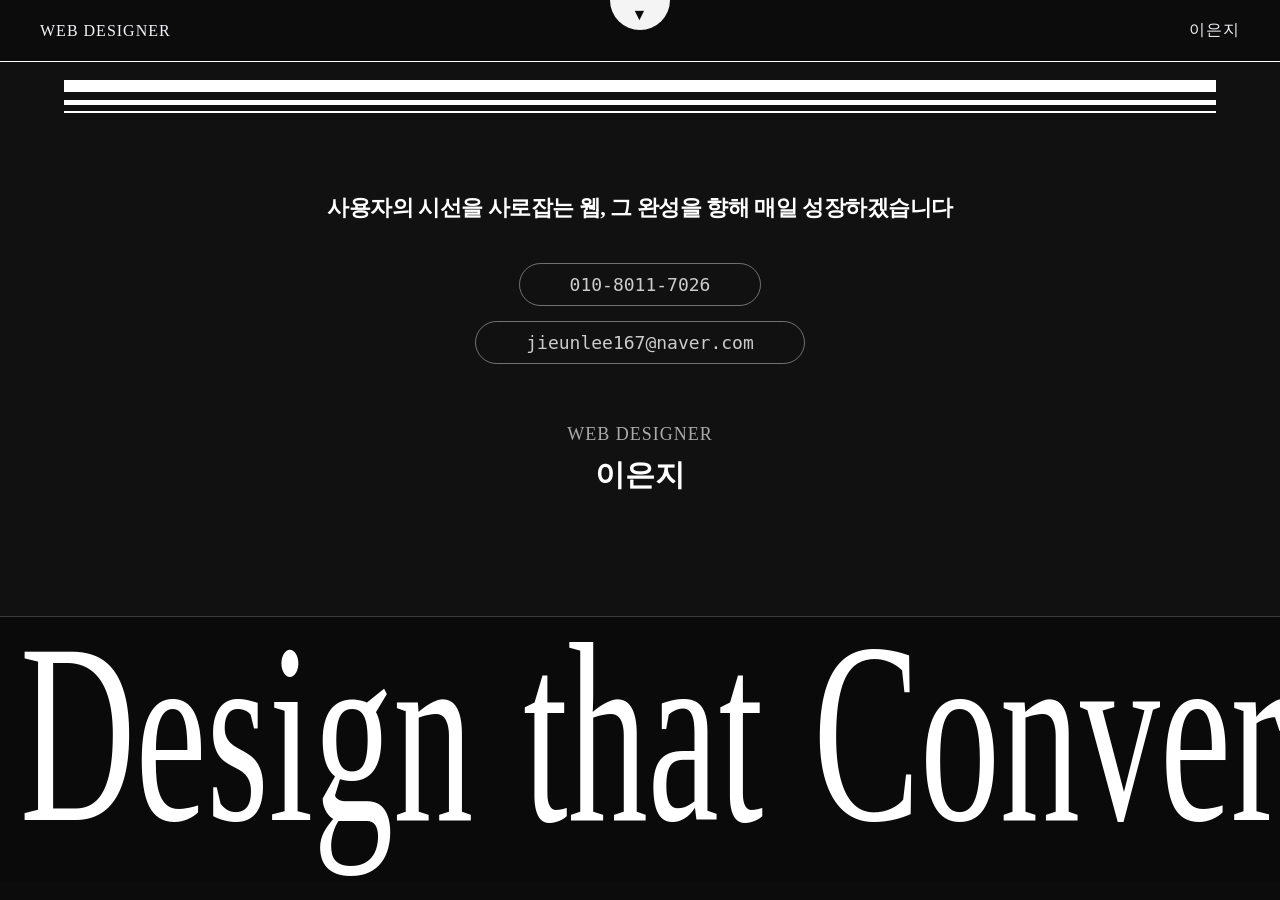
<file: mat-painting-detail.html>
<!DOCTYPE html>
<html lang="ko">
<head>
    <meta charset="UTF-8">
    <meta name="viewport" content="width=device-width, initial-scale=1.0">
    <title>MAT PAINTING</title>
    <link rel="stylesheet" href="./css/index.css">

</head>
<body>

<header>
       <div class="top-bar">
            <!-- 새롭게 추가되는 PC용 드롭다운 전체 패널 -->
            <div class="dropdown-wrapper">
                <ul class="dropdown-list">
                    <li><a href="./index.html#pop">POPUP</a></li>
                    <li><a href="./index.html#ban">BANNER</a></li>
                    <li><a href="./index.html#pos">POSTER</a></li>
                    <li><a href="./index.html#det">DETAILED PAGE</a></li>
                    <li><a href="./index.html#web">WEB DESIGN</a></li>
                    <li><a href="./index.html#more">PACKAGE</a></li>
                    <li><a href="./index.html#more">MAT PAINTING</a></li>
                </ul>
                <div class="menu-toggle" id="menuToggle">▼</div>
            </div>

                <div class="top-row mobile">
                    <span class="role">WEB DESIGNER</span>
                    <div class="mobile-menu-icon">
                        <img src="./img/boxicons_menu-right.svg" alt="모바일 메뉴 아이콘" width="24" height="24" class="svg-icon">
                    </div>
                </div>
                <div class="mobile-divider"></div>

                <div class="menu-toggle" id="menuToggle">▼</div>

                <span class="name">이은지</span>
                
        </div>
    </header>
   
<!-- 새롭게 추가되는 모바일 전체화면 메뉴 영역 -->
    <div class="mobile-full-menu" id="mobileFullMenu">
        <div class="menu-close-btn" id="menuCloseBtn"><img src="./img/material-symbols_close.svg" alt="메뉴 닫기버튼"></div>
        
        
        <ul class="mobile-menu-list">
            <li><a href="./index.html#pop">POPUP</a></li>
            <li><a href="./index.html#ban">BANNER</a></li>
            <li><a href="./index.html#pos2">POSTER</a></li>
            <li><a href="./index.html#det">DETAILED PAGE</a></li>
            <li><a href="./index.html#web">WEB DESIGN</a></li>
            <li><a href="./index.html#more">PACKAGE</a></li>
            <li><a href="./index.html#more">MAT PAINTING</a></li>
        </ul>
        
        <div class="mobile-menu-footer">
            <h6 class="footer-text dor">Design that Converts.</h6>
            <div class="footer-line"></div>
        </div>
    </div>




































    <footer class="footer-section">
        <div class="footer-container">
            
            <div class="footer-lines">
                <div class="line-thick"></div>
                <div class="line-medium"></div>
                <div class="line-thin"></div>
            </div>

            <div class="footer-info">
                <p class="footer-slogan">사용자의 시선을 사로잡는 웹, 그 완성을 향해 매일 성장하겠습니다</p>
                
                <div class="contact-links">
                    <a href="tel:010-8011-7026" class="contact-pill">010-8011-7026</a>
                    <a href="mailto:jieunlee167@naver.com" class="contact-pill">jieunlee167@naver.com</a>
                </div>

                <div class="footer-profile">
                    <span class="profile-role">WEB DESIGNER</span>
                    <span class="profile-name">이은지</span>
                </div>
            </div>

        </div>

        <div class="marquee-wrap">
            <div class="marquee-track">
                <div class="marquee-text dor">
                    Design that Converts. Design that Converts. Design that Converts. 
                </div>
                <div class="marquee-text dor">
                    Design that Converts. Design that Converts. Design that Converts. 
                </div>
            </div>
        </div>
    </footer>
</body>
</html>
</file>
<file: css/index.css>
::-webkit-scrollbar {
    width: 5px; 
}

::-webkit-scrollbar-track {
    background: #f4f4f4; 
}

::-webkit-scrollbar-thumb {
    background: #0C0C0C; 
}

::-webkit-scrollbar-thumb:hover {
    background: #333333; 
}




html{
    font-family: 'Pretendard';
    scroll-behavior: smooth; 

}
@media (max-width: 3680px) {
   html{
    font-size: var(--basic-font-pc);
   }
}
@media (max-width: 1024px) {
   html{
    font-size: var(--basic-font-tab);
   }
}
@media (max-width: 768px) {
   html{
    font-size: var(--basic-font-mo);
   }
}

:root {
            --bg-color: #0C0C0C;
            --text-color: #F2F2F7;
            --accent-color: #ffffff;

            --basic-font-pc:20px;
            --basic-font-tab:18px;
            --basic-font-mo:14px;
        }

        * {
            margin: 0;
            padding: 0;
            box-sizing: border-box;
        }

        body {
            background-color: var(--bg-color);
            color: var(--text-color);
            font-family: var(--font-main);
            overflow-x: hidden;
            display: flex;
            flex-direction: column;
            min-height: 100vh;
            max-width: 1920px;
            margin: 0 auto;
            width: 100%;
        }

        header {
            background-color: #0C0C0C;
            position: fixed;
            top: 0;
            width: 100%;
            border-bottom: 1px solid #ffffff;
            z-index: 100;
            max-width: none; 
            margin: 0;
            align-self: stretch;
            left: 0;

        }

        .top-bar {
            display: flex;
            justify-content: space-between;
            align-items: center;
            padding: 1rem 2rem;
            font-size: 0.8rem;
            letter-spacing: 1px;
        }

        /* 반원 형태의 메뉴 토글 버튼 */
        .menu-toggle {
            position: absolute;
            top: 0;
            left: 50%;
            transform: translateX(-50%);
            width: 3rem;
            height: 1.5rem;
            background-color: var(--accent-color);
            border-radius: 0 0 30px 30px; 
            display: flex;
            justify-content: center;
            align-items: center;
            cursor: pointer;
            color: var(--bg-color);
            transition: height 0.3s ease;
        }

        .menu-toggle:hover {
            height: 2rem;
        }

        /* --- Main Content --- */
        .hero {
            flex-grow: 1;
            display: flex;
            flex-direction: column;
            align-items: center;
            padding-top: 7.5rem; 
            padding-bottom: 2.5rem;
            width: 90%;
            margin: 0 auto;
            overflow: hidden;
        }

        
        .hero-section {
            position: relative; 
            width: 100%;
            margin-bottom: 2rem; 
        }

        
        .hero-title {
            width: 100%;
            max-width: 100%;
            text-align: left;
            font-size: 20rem;
            text-transform: uppercase;
            letter-spacing: -2px;
            line-height: 1;
            transform: scaleY(1.3);
            transform-origin: left;
            position: relative;
            z-index: 2;
            overflow: hidden;
            word-wrap: break-word;
            word-break: break-word;
        }

        /*편지봉투 이미지 스타일 */
        .hero-envelope {
            position: absolute;
            right: -3%; 
            bottom: 10%; 
            width: clamp(150px, 20vw, 300px); 
            z-index: 1; 
            transform: rotate(15deg); 
            animation: floatEnvelope 6s ease-in-out infinite; 
        }

        /* 편지봉투 애니메이션 키프레임 */
        @keyframes floatEnvelope {
            0% { transform: translateY(0px) rotate(15deg); }
            50% { transform: translateY(-15px) rotate(12deg); } 
            100% { transform: translateY(0px) rotate(15deg); }
        }

    
        /* 알약 형태의 태그들 (왼쪽 정렬로 수정) */
        .tags-container {
            width: 100%; 
            display: flex;
            flex-wrap: wrap;
            gap: 1rem;
            justify-content: flex-start; 
            margin-bottom: 5rem;
        }
        .tag {
            border: 1px solid #ffffff;
            border-radius: 20px;
            padding: 0.5rem 1rem;
            font-size: 0.75rem;
            letter-spacing: 1px;
            border-radius: 50px;
        }

        /* 갤러리 섹션 (지그재그 배치) */
        .gallery {
            display: flex;
            justify-content: center;
            align-items: center;
            gap: 1.5rem;
            width: 100%;
            margin-bottom: 5rem;
        }

        .gallery-item {
            width: 20%;
            min-width: 150px;
        }

        .gallery-item img {
            width: 80%;
            height: auto;
            object-fit: cover;
            opacity: 0.8;
            transition: opacity 0.3s;
        }

        .gallery-item img:hover {
            opacity: 1;
        }

        /* 시안의 흩뿌려진 느낌을 위한 개별 위치 조정 */
        .gallery-item:nth-child(1) { margin-top: -50px; }
        .gallery-item:nth-child(2) { margin-top: 50px; }
        .gallery-item:nth-child(3) { margin-top: -20px; width: 25%; } /* 중앙 이미지 강조 */
        .gallery-item:nth-child(4) { margin-top: 80px; }
        .gallery-item:nth-child(5) { margin-top: -30px; }

        /* 하단 연도 표시 */
        .dates {
            width: 100%;
            display: flex;
            justify-content: space-between;
            align-items: center;
            font-size: 15rem;
        }

        .dates-line {
            flex-grow: 1;
            height: 1px;
            background-color: #ffffff;
            margin: 0 2rem;
        }

        /* --- Animations (순차 등장용 클래스) --- */
        .animate-on-load {
            opacity: 0;
            transform: translateY(30px);
            transition: opacity 0.8s ease-out, transform 0.8s ease-out;
        }

        .animate-on-load.visible {
            opacity: 1;
            transform: translateY(0);
        }

/* --- Dropdown Menu (PC 전용) --- */
        .dropdown-wrapper {
            position: absolute;
            top: 0;
            left: 0;
            width: 100%;
            background-color: #f4f4f4; 
            padding-top: 3rem;
            padding-bottom: 2rem; 
            
           
            transform: translateY(-100%); 
            transition: transform 0.5s ease-in-out; 
            z-index: 50;
        }

        
        header:hover .dropdown-wrapper {
            transform: translateY(0);
            box-shadow: 0 10px 30px rgba(0,0,0,0.5); 
        }

        .dropdown-wrapper.closed {
            transform: translateY(-100%) !important;
        }

        .dropdown-list {
            list-style: none;
            text-align: center;
        }

        .dropdown-list li {
            margin: 1rem 0; 
        }

        .dropdown-list a {
            text-decoration: none;
            color: #0C0C0C; 
            font-size: 1.2rem;
            font-weight: 700; 
            letter-spacing: 1px;
            transition: color 0.3s;
        }

        .dropdown-list a:hover {
            color: #888888; 
        }

        .menu-toggle {
            position: absolute;
            bottom: -30px;
            left: 50%;
            transform: translateX(-50%);
            width: 60px;
            height: 30px;
            background-color: #f4f4f4;
            border-radius: 0 0 30px 30px;
            display: flex;
            justify-content: center;
            align-items: center;
            color: #0C0C0C;
            cursor: pointer;
        }

/* --- 모바일 전체화면 메뉴 스타일 --- */
.mobile-full-menu {
    position: fixed; 
    top: 0;
    left: 0;
    width: 100%;
    height: 100vh; 
    background-color: #f4f4f4; 
    z-index: 1000; 
    display: flex;
    flex-direction: column;
    color: #0C0C0C;
    opacity: 0;
    visibility: hidden;
    transition: opacity 0.3s ease, visibility 0.3s ease;
}


.mobile-full-menu.active {
    opacity: 1;
    visibility: visible;
}

/* 중앙 메뉴 리스트 */
.mobile-menu-list {
    list-style: none;
    text-align: center;
    flex-grow: 1; 
    display: flex;
    flex-direction: column;
    justify-content: center;
    gap: 4rem; 
    padding: 0;
}

.mobile-menu-list a {
    text-decoration: none;
    color: #0C0C0C;
    font-size: 1.5rem;
    font-weight: 700; 
}


.mobile-menu-footer {
    display: flex;
    align-items: center; 
    padding: 1rem 1.5rem 2rem 1.5rem;
}

.footer-text {
    font-size: 3.5rem;
    white-space: nowrap;
}

.footer-line {
    flex-grow: 1;
    height: 1px;
    background-color: #0C0C0C;
    margin-left: 20px; 
}

.menu-close-btn{
    align-self: flex-end; 
    cursor: pointer;
    padding: 20px 30px;
}

.mobile-menu-icon{
    cursor: pointer;
}


/* --- ABOUT SECTION ------------------------------------------------------------------------------------------------------------------------------------------------------------------------------------------------------- */
.about-section {
    background-color: #D9D9D9; 
    color: #0C0C0C;
    padding: 5rem 5%; 
    width: 100%;
    display: flex;
    flex-direction: column;
}

/* 상단 헤더 영역 */

.about-header {
    display: flex;
    justify-content: space-between; 
    align-items: flex-end; 
    margin-bottom: 1.5rem;
}


.about-text-wrap {
    display: flex;
    align-items: flex-end; 
    gap: 2rem; 
}

.about-title {
    font-size: 8rem;
    text-transform: uppercase;
    line-height: 0.8;
    margin: 0;
    white-space: nowrap;
}


.about-intro {
    font-size: 0.9rem;
    line-height: 1.4;
    font-weight: 500;
}

/* 프로필 버튼 */
.profile-btn {
    border: 1px solid #0C0C0C;
    border-radius: 50px;
    padding: 0.4rem 2rem;
    text-decoration: none;
    color: #0C0C0C;
    font-weight: bold;
    font-size: 0.7rem;
    display: flex;
    align-items: center;
    gap: 1rem;
    transition: all 0.3s ease;
}

.profile-btn:hover {
    background-color: #0C0C0C;
    color: #fff;
}

/* 가로 구분선 */
.about-divider-horizontal {
    width: 100%;
    height: 1px;
    background-color: #111;
   
}

/* 하단 콘텐츠 영역 */
.about-content {
    display: flex;
    gap: 3rem;
    border-bottom: 1px solid;
}

/* 좌측 영역 (60% 차지) */
.about-left {
    flex: 6;
    display: flex;
    flex-direction: column;
    gap: 2.5rem;
    margin-bottom: 1rem;
}

.text-group h3 {
    font-size: 2rem;
    margin:1rem 0 1.5rem;
}

.text-item {
    margin-bottom: 1rem;
}

.text-item h4 {
    font-size: 1rem;
    margin-bottom: 0.5rem;
    color: #222;
}

.text-item p {
    font-size: 0.9rem;
    color: #0C0C0C;
    line-height: 1.5;
}


.about-right {
    flex: 4;
    border-left: 1px solid #0C0C0C; 
    padding-left: 3rem;
}

.about-right h3 {
    font-size: 2rem;
    margin:1rem 0 1.5rem;
}


.skill-grid {
    display: grid;
    grid-template-columns: repeat(3, 1fr); 
    gap: 20px;
}
.skill-card {
    background: rgba(255, 255, 255, 0.4); 
    backdrop-filter: blur(10px); 
    -webkit-backdrop-filter: blur(10px); 
    border: 1px solid rgba(255, 255, 255, 0.8); 
    box-shadow: 0 8px 32px rgba(0, 0, 0, 0.05); 
    
    padding: 15px;
    border-radius: 8px;
    display: flex;
    flex-direction: column;
    gap: 10px;
    transition: transform 0.3s ease, box-shadow 0.3s ease; 

    position: relative; 
    overflow: hidden; 
}


.skill-card:hover {
    transform: translateY(-5px); 
    box-shadow: 0 12px 40px rgba(0, 0, 0, 0.08); 
}


.skill-card::before {
    content: ""; 
    position: absolute;
    top: 0;
    left: -100%; 
    width: 50%; 
    height: 100%;
    
    background: linear-gradient(
        to right,
        rgba(255, 255, 255, 0) 0%,
        rgba(255, 255, 255, 0.8) 50%,
        rgba(255, 255, 255, 0) 100%
    );
    transform: skewX(-45deg); 
    z-index: 1; 
}

.skill-card:hover::before {
    animation: shineEffect 0.6s ease-in-out; 
}


@keyframes shineEffect {
    0% {
        left: -100%; 
    }
    100% {
        left: 200%;
    }
}

.skill-icon {
    width: 40px;
    height: 40px;
    background-color: #222; 
    color: #fff;
    font-weight: bold;
    display: flex;
    justify-content: center;
    align-items: center;
    border-radius: 4px;
    font-size: 1.2rem;
}

.skill-card p {
    font-size: 0.7rem;
    color: #555;
    line-height: 1.4;
    letter-spacing: -0.5px;
}

.text-itemgroup{
    background-color: #f4f4f4;
    border-radius: 10px;
    padding: 1rem 1rem;
}

.reveal {
  opacity: 0;
  transform: translateY(50px);
  transition: all 0.8s ease-out; 
}

.reveal.visible {
  opacity: 1;
  transform: translateY(0);
}


/* --- POPUP SECTION -------------------------------------------------------------------------------------------------------------------------------------------------------------------------------------- */
.popup-section {
    width: 100%;
    height: 100vh; 
    background-color: #0C0C0C; 
    display: flex;
    padding: 5rem 5%;
    box-sizing: border-box;
    overflow: hidden;
}

.popup-left {
    flex: 0;
    height: 100%;
    display: flex;
    justify-content: center;
    align-items: center;
}

.swiper {
    overflow: visible !important;
}
.popupSwiper {
    width: 100%;
    height: 800px; 
}


.popupSwiper .swiper-slide {
    width: 520px !important;  
    height: 680px !important; 
    margin: 0; 
    display: flex;
    justify-content: center;
    align-items: center;
    opacity: 0.3; 
    transition: opacity 0.4s ease, transform 0.4s ease;
}


.popupSwiper .swiper-slide-active {
    opacity: 1; 
   
}


.popupSwiper img {
    width: 100%;
    height: 100%;
    object-fit: contain; 
    border-radius: 20px;
    box-shadow: 0 10px 30px rgba(0,0,0,0.4); 
}


.popup-right {
    flex: 1;
    display: flex;
    flex-direction: column;
    justify-content: center;
    align-items: center;
    padding: 0 50px;
    position: relative;
    text-align: center;
}


.slide-controls {
    display: flex;
    gap: 15px;
    margin-bottom: 30px;
}

.slide-controls button {
    background: none;
    border: none;
    color: #fff;
    font-size: 1.2rem;
    cursor: pointer;
    transition: transform 0.2s;
}

.slide-controls button:hover {
    transform: scale(1.2);
}


.popup-main-title {
    font-size: 8rem;
    font-weight: 300;
    margin-bottom: 40px;
}

.popup-divider {
    width: 60%;
    height: 1px;
    background-color: #555;
    position: relative;
    margin-bottom: 40px;
}

.popup-divider span {
    position: absolute;
    top: 43%;
    left: 50%;
    transform: translate(-50%, 4%);
    background-color: #D9D9D9;
    color: #0C0C0C;
    padding: 2px 10px;
    border-radius: 0 0 15px 15px;
    font-size: 0.8rem;
    font-weight: bold;
}

.popup-sub-title {
    font-size: 1.5rem;
    margin-bottom: 1rem;
}

.popup-desc {
    font-size: 0.9rem;
    color: #aaa;
    line-height: 1.6;
    max-width: 600px;
    word-break: keep-all;
}

/* 프로젝트 시간 원형 디자인 */
.duration-container {
    position: absolute;
    bottom: 50px;
    right: 50px;
    display: flex;
    flex-direction: column;
    align-items: flex-end;
}

.arrow-icon {
    font-size: 2rem;
    margin-right: 7rem;
    margin-bottom: -10px;
}

.duration-circle {
    width: 150px;
    height: 150px;
    background-color: #ddd;
    border-radius: 50%;
    display: flex;
    flex-direction: column;
    justify-content: center;
    align-items: center;
    color: #111;
    box-shadow: 0 10px 20px rgba(0,0,0,0.3);
}

.duration-label {
    font-size: 1.5rem;
    letter-spacing: 1px;
    margin-bottom: 0.5rem;
}

.duration-time {
    font-size: 1.5rem;
    font-weight: 800;
}

#btn-next{
    transform: rotate(180deg);
}

/* --- BANNER SECTION ----------------------------------------------------------------------------------------------------------------------------------------------------------- */
.banner-section {
    background-color: #f4f4f4; 
    padding: 5rem 5%;
    width: 100%;
}

/* 상단 3중 선 디자인 */
.decorative-lines {
    margin-bottom: 2.5rem;
}
.line-thick { height: 18px; background-color: #0C0C0C; margin-bottom: 5px; }
.line-medium { height: 8px; background-color: #0C0C0C; margin-bottom: 3px; }
.line-thin { height: 5px; background-color: #0C0C0C; }

/* 타이포그래피 */
.banner-main-title {
    font-size: 8rem;
    font-weight: 300;
    margin-bottom: 1.5rem;
    margin-top: 1rem;
    color: #0C0C0C;
}
.banner-intro {
    font-size: 1rem;
    color: #555;
    margin-bottom: 2rem;
    max-width: 400px;
    line-height: 1.5;
}

.banner-card-wrapper {
    display: flex;
    border: 1px solid #ccc;
    background-color: #fff;
    height: 450px; 
    overflow: hidden; 
}

.bannerSwiper {
    flex: 7;
    height: 100%;
    overflow: hidden;
    min-width: 0; 
}

.bannerSwiper img {
    width: 100%;
    height: 100%;
    object-fit: contain; 
    background-color: #f4f4f4; 
}

.banner-info-box {
    flex: 3;
    background-color: #0C0C0C;
    color: #fff;
    padding: 2.5rem 2rem;
    position: relative; 
    z-index: 10; 
    display: flex;
    flex-direction: column;
    justify-content: center;
}
.banner-info-title {
    font-size: 1.5rem;
    margin-bottom: 1rem;
}
.banner-info-desc {
    font-size: 0.8rem;
    color: #aaa;
    line-height: 1.5;
    word-break: keep-all;
}
.banner-circle-num {
    position: absolute;
    bottom: 1.5rem;
    right: 30px;
    width: 30px;
    height: 30px;
    background-color: #fff;
    color: #0C0C0C;
    border-radius: 50%;
    display: flex;
    justify-content: center;
    align-items: center;
    font-weight: bold;
    font-size: 0.9rem;
}

.banner-progress-container {
    position: relative;
    height: 4px; 
    background-color: #ddd; 
    margin-top: 40px;
}
.banner-pagination.swiper-pagination-progressbar {
    background: transparent; 
}
.banner-pagination .swiper-pagination-progressbar-fill {
    background-color: #0C0C0C; 
}
.banner-pagination.swiper-pagination-progressbar {
    background: #dddddd; 
}
.banner-pagination .swiper-pagination-progressbar-fill {
    background-color: #111111 !important; 
}


/* --- POSTER SECTION ------------------------------------------------------------------------------------------------------------------------------------------------------------------------------------ */
.poster-section {
    background-color: #0C0C0C; 
    color: #ffffff;
    padding: 5rem 5%;
    position: relative;
    
    background-image: repeating-linear-gradient(
        to bottom,
        transparent,
        transparent 150px,
        rgba(255, 255, 255, 0.15) 150px,
        rgba(255, 255, 255, 0.15) 151px
    );
}

.poster-header {
    display: flex;
    justify-content: flex-start;
    align-items: flex-start;
    gap: 2rem;
    margin-bottom: 4rem;
}

.poster-main-title {
    font-size: 8rem;
    font-weight: 300;
    margin: 0;
}

.poster-intro {
    font-size: 1rem;
    color: #aaa;
    line-height: 1.5;
    margin-top: 1rem;
}

.poster-wrapper {
    display: grid;
    grid-template-columns: repeat(3, 1fr); 
    gap: 1.5rem; 
    width: 100%;
    padding-bottom: 5rem; 
}

.poster-item {
    position: relative;
    cursor: pointer;
}

.poster-item img {
    width: 100%;
    height: auto; 
    display: block;
    border-radius: 8px;
    box-shadow: 0 10px 20px rgba(0,0,0,0.3); 
    transition: transform 0.3s ease;
}


.poster-item:nth-child(3n + 2) {
    transform: translateY(2.5rem);
}

.poster-item:nth-child(3n) {
    transform: translateY(5rem);
}

.poster-item:hover img {
    transform: translateY(-0.3rem);
}


.poster-badge {
    position: absolute;
    top: 15px;   
    right: 15px; 
    width: 35px;
    height: 35px;
    background-color: #ddd;
    color: #0C0C0C;
    border-radius: 50%;
    display: flex;
    justify-content: center;
    align-items: center;
    font-weight: bold;
    font-size: 1rem;
    z-index: 5;
    box-shadow: 0 4px 10px rgba(0,0,0,0.5);
}

.poster-info-box {
    position: absolute;
    top: 20px;
    left: 80%; 
    width: 280px;
    background-color: #f4f4f4;
    color: #0C0C0C;
    padding: 1.2rem;
    border-radius: 4px;
    box-shadow: 0 15px 40px rgba(0,0,0,0.6);
    z-index: 10;
    opacity: 0;
    visibility: hidden;
    transform: translateX(-1rem); 
    transition: all 0.4s ease;
}

.poster-info-box h4 {
    font-size: 1.3rem;
    margin-bottom: 0.8rem;
    font-weight: 800;
}

.poster-info-box p {
    font-size: 0.8rem;
    line-height: 1.6;
    color: #0C0C0C;
}

.poster-item.active .poster-info-box {
    opacity: 1;
    visibility: visible;
    transform: translateX(0); 
}

.poster-item:nth-child(3n) .poster-info-box {
    left: auto;
    right: 0%; 
}

.poster-item.active {
    z-index: 20; 
}
.pc-version-area {
    display: block; 
}
.mobile-version-area {
    display: none; 
}

/* =======================================================================
   상세페이지 (DETAILED PAGE) 섹션 전체 CSS
   ======================================================================= */

.detail-section {
    background-color: #f4f5f7; 
    padding: 5rem 5%;
    position: relative;
    overflow: hidden; 
}


.detail-bg-img {
    position: absolute;
    top: 101%;
    left: 50%;
    transform: translate(-50%, -50%);
    width: 100%;
    height: 153%;
    object-fit: cover;
    z-index: 1;
    pointer-events: none;
    opacity: 0.7;
}

.detail-container {
    position: relative;
    z-index: 2; 
}

.detail-title {
    font-size: 8rem;
    font-weight: 300;
    transform-origin: left;
    margin-top: 1rem;
    color: #0C0C0C;
}

.detail-intro {
    font-size: 1rem;
    color: #555;
    line-height: 1.5;
    margin-bottom: 3rem;
}


.detail-grid {
    display: grid;
    grid-template-columns: repeat(3, 1fr); 
    gap: 1.5rem;
}

.detail-card {
    background: #f4f4f4;
    cursor: pointer;
    transition: transform 0.3s ease, box-shadow 0.3s ease;
    display: flex;
    flex-direction: column;
}

.detail-card:hover {
    transform: translateY(-10px);
    box-shadow: 0 15px 40px rgba(0,0,0,0.15);
}

.card-img-box {
    width: 100%;
    aspect-ratio: 3 / 4; 
    overflow: hidden;
}

.card-img-box img {
    width: 100%;
    height: 100%;
    object-fit: cover; 
    transition: transform 0.4s ease;
}

.detail-card:hover .card-img-box img {
    transform: scale(1.05); 
}

.card-info-box {
    padding: 1.2rem 1rem;
    display: flex;
    justify-content: space-between;
    align-items: flex-end;
    background: #ffffff;
    border-top: 1px solid #eee;
}

.card-text h4 {
    font-size: 1.1rem;
    font-weight: 800;
    margin-bottom: 0.2rem;
    color: #0C0C0C;
}

.card-text p {
    font-size: 0.8rem;
    color: #666;
}

.card-arrow {
    font-size: 1.5rem;
    font-weight: bold;
    color: #111;
}


/* =======================================================================
   클릭 시 나타나는 팝업(모달) 창 CSS
   ======================================================================= */
.modal-close-btn {
    position: absolute;
    top: 0%;
    left: calc(100% - 40px);
    color: #0C0C0C;
    font-size: 2rem;
    cursor: pointer;
    transition: background-color 0.3s ease;
}

.detail-modal {
    position: fixed;
    top: 0; left: 0;
    width: 100%; height: 100%;
    background-color: rgba(0, 0, 0, 0.85); 
    z-index: 9999; 
    display: flex;
    justify-content: center;
    align-items: center;
    opacity: 0;
    visibility: hidden;
    transition: all 0.3s ease;
}

.detail-modal.show {
    opacity: 1;
    visibility: visible;
}

.modal-content-wrapper {
    position: relative;
    display: flex;
    width: 90%;
    max-width: 1200px; 
    height: 90vh; 
    background: #fff;
    border-radius: 12px;
    overflow: hidden;

    /* display: flex; 
    width: 90%;
    max-width: 1200px; 
    height: 90vh; 
    background: #f4f4f4;
    border-radius: 12px;
    overflow: hidden;  */
}

.modal-img-area {
    flex: 7;
    overflow-y: auto;
    background-color: #f4f4f4; 
}

.modal-img-area img {
    width: 100%;
    display: block;
}

.modal-text-area {
    flex: 3;
    padding: 1rem 2rem;
    background-color: #fff;
    border-left: 1px solid #eee;
    overflow-y: auto; 
}

.modal-text-area h3 {
    font-size: 1.8rem;
    font-weight: 800;
    margin: 2rem 0 1rem 0;
    color: #111;
}

.modal-text-area p {
    font-size: 1rem;
    line-height: 1.5;
    color: #0C0C0C;
    word-break: keep-all; 
}



/* =======================================================================
   웹 디자인 (WEB DESIGN) 섹션 CSS
   ======================================================================= */
.web-design-section {
    background-color: #0c0c0c; /* 짙은 다크그레이/블랙 배경 */
    color: #ffffff;
    padding: 10rem 5% 0 5%;
    text-align: center; /* 모든 텍스트를 중앙 정렬 */
}

.web-container {
    max-width: 1000px;
    margin: 0 auto;
}

/* --- 상단 타이틀 영역 --- */
.web-main-title {
    font-size: 8rem;
    font-weight: 300;
    transform-origin: bottom center;
    margin-bottom: 40px;
    color: #fff;
}

.web-intro {
    font-size: 0.95rem;
    color: #aaaaaa;
    line-height: 1.6;
    margin-bottom: 40px;
}

/* --- 🌟 가로선과 숫자 배지 --- */
.web-divider {
    display: flex;
    align-items: center;
    justify-content: center;
    margin: 0 auto 50px;
    max-width: 800px; /* 가로선 최대 길이 */
}

/* flex를 활용해 숫자 양옆으로 선을 쫙 늘려줍니다 */
.web-divider::before,
.web-divider::after {
    content: '';
    flex: 1; /* 남은 공간을 모두 차지 */
    height: 1px;
    background-color: rgba(255, 255, 255, 0.3); /* 반투명 흰색 선 */
}

.divider-badge {
    width: 30px;
    height: 30px;
    background-color: #ffffff;
    color: #000000;
    border-radius: 50%;
    display: flex;
    justify-content: center;
    align-items: center;
    font-size: 1rem;
    font-weight: 800;
    margin: 0 20px; /* 선과 숫자 사이의 여백 */
}

/* --- 기기별 해상도 안내 --- */
.web-specs {
    display: flex;
    justify-content: center;
    gap: 80px; /* 기기 정보 사이의 간격 */
    margin-bottom: 80px;
}

.spec-item {
    display: flex;
    flex-direction: column;
    align-items: center;
}

.spec-title {
    font-size: 0.9rem;
    font-weight: 800;
    margin-bottom: 5px;
    letter-spacing: 1px;
}

.spec-value {
    font-size: 0.9rem;
    color: #aaaaaa;
}

/* --- 프로젝트 상세 정보 --- */
.project-num {
    font-size: 1.1rem;
    font-weight: 800;
    margin-bottom: 15px;
    letter-spacing: 1px;
}

.project-title {
    font-size: 2.2rem;
    font-weight: 700;
    margin-bottom: 40px;
    letter-spacing: -0.5px;
}

.project-desc {
    font-size: 0.95rem;
    color: #aaaaaa;
    line-height: 1.6;
    margin-bottom: 60px;
}

/* --- 버튼 영역 --- */
.web-btn-group {
    display: flex;
    justify-content: center;
    gap: 20px; /* 버튼 사이의 간격 */
}

.web-btn {
    display: inline-block;
    padding: 12px 60px; /* 시안처럼 둥글고 긴 알약 모양 */
    border: 1px solid rgba(255, 255, 255, 0.5);
    border-radius: 50px;
    color: #ffffff;
    text-decoration: none;
    font-weight: 600;
    font-size: 0.95rem;
    transition: all 0.3s ease;
}

/* 버튼 마우스 오버 효과 (흰색 배경으로 반전) */
.web-btn:hover {
    background-color: #ffffff;
    color: #000000;
    border-color: #ffffff;
}

/* 🌟 모니터 양옆 끝까지 100% 꽉 채우는 마법의 코드 */
.web-detail-image-wrap {
    margin-top: 100px;
    width: 100vw; /* 브라우저 화면 전체 너비 */
    margin-left: calc(-50vw + 50%); /* 중앙 정렬을 유지하면서 양옆으로 강제로 늘림 */
}

.proj2{
    margin-top: 10rem;
}
.web-detail-image-wrap {
    margin-top: 5rem;
    overflow: hidden;
}

/* picture 태그 안의 img 태그에도 동일하게 반응형 설정을 적용합니다 */
.web-detail-image-wrap picture img {
    width: 100%;
    height: auto;
    /* display: block; */
    margin: 0 auto;
    max-width: 1920px;
}


/* =======================================================================
   추가 프로젝트 (MORE PROJECTS) 섹션 CSS
   ======================================================================= */
.more-projects-section {
    background-color: #f4f4f4; 
    padding: 5rem 5% ;
    max-width: 1920px;
}

/* --- 타이틀 및 구분선 --- */
.more-title {
    font-size: 8rem;
    font-weight: 300;
    color: #0c0c0c;
    margin-bottom: 1rem;
}

.more-divider {
    width: 100%;
    height: 1px;
    background-color: #111; /* 얇고 까만 가로선 */
    margin-bottom: 100px;
}

/* --- 원형 버튼 영역 --- */
.circle-btn-group {
    display: flex;
    justify-content: center;
    align-items: center;
    gap: 10px; /* 두 원 사이의 간격 */
}

/* 원형 버튼 공통 스타일 */
.circle-btn {
    display: flex;
    justify-content: center;
    align-items: center;
    width: 250px;
    height: 250px;
    background-color: #111; /* 까만색 원 */
    color: #fff; /* 하얀색 글씨 */
    border-radius: 50%; /* 완벽한 동그라미 만들기 */
    text-decoration: none; /* 링크의 기본 밑줄 제거 */
    font-size: 1.2rem;
    font-weight: 700;
    letter-spacing: 1px;
    
    /* 부드러운 전환 효과 */
    transition: transform 0.3s ease, background-color 0.3s ease;
}

/* 🌟 디테일: 오른쪽 버튼을 시안처럼 살짝 위로 올리기 */
.btn-right {
    transform: translateY(-40px);
}

/* 마우스 올렸을 때 (Hover) 효과 */
.circle-btn:hover {
    background-color: #333; /* 색상이 살짝 옅어짐 */
}

.btn-left:hover {
    transform: scale(1.05); /* 왼쪽 버튼은 그냥 커짐 */
}

.btn-right:hover {
    transform: translateY(-40px) scale(1.05); /* 오른쪽 버튼은 올라간 상태를 유지하며 커짐 */
}

/* =======================================================================
   푸터 (FOOTER) 섹션 CSS
   ======================================================================= */
.footer-section {
    background-color: #111111; /* 아주 어두운 검은색 배경 */
    color: #ffffff;
    padding-top: 80px;
    position: relative;
    overflow: hidden; /* 스크롤 텍스트가 밖으로 삐져나가지 않게 */
}

.footer-container {
    padding: 0 5%;
    display: flex;
    flex-direction: column;
    align-items: center;
}

/* --- 상단 장식 선 --- */
.footer-lines {
    width: 100%;
    margin-bottom: 80px;
}
.footer-lines .line-thick { height: 12px; background-color: #fff; margin-bottom: 8px; }
.footer-lines .line-medium { height: 5px; background-color: #fff; margin-bottom: 6px; }
.footer-lines .line-thin { height: 2px; background-color: #fff; }

/* --- 중앙 정보 영역 --- */
.footer-info {
    text-align: center;
    margin-bottom: 120px;
}

.footer-slogan {
    font-size: 1.1rem;
    font-weight: 700;
    margin-bottom: 40px;
    letter-spacing: -0.5px;
}

.contact-links {
    display: flex;
    flex-direction: column;
    align-items: center;
    gap: 15px; /* 버튼 사이 간격 */
    margin-bottom: 60px;
}

/* 둥근 테두리 연락처 버튼 */
.contact-pill {
    display: inline-block;
    padding: 10px 50px;
    border: 1px solid rgba(255, 255, 255, 0.4);
    border-radius: 50px;
    color: #cccccc;
    text-decoration: none;
    font-size: 0.9rem;
    font-family: monospace, sans-serif; /* 영문/숫자를 깔끔하게 */
    transition: all 0.3s ease;
}

.contact-pill:hover {
    background-color: #ffffff;
    color: #111111;
    border-color: #ffffff;
}

.footer-profile {
    display: flex;
    flex-direction: column;
    align-items: center;
    gap: 10px;
}

.profile-role {
    font-size: 0.9rem;
    color: #aaaaaa;
    letter-spacing: 1px;
}

.profile-name {
    font-size: 1.5rem;
    font-weight: 800;
}

/* ==========================================
   🌟 하단 무한 스크롤 마키(Marquee) 애니메이션
   ========================================== */
.marquee-wrap {
    width: 100%;
    border-top: 1px solid rgba(255, 255, 255, 0.2); /* 텍스트 위쪽 얇은 선 */
    overflow: hidden; /* 화면 밖으로 나가는 글자 숨기기 */
    background-color: #0a0a0a;
}

.marquee-track {
    display: flex;
    width: fit-content;
    /* 🌟 애니메이션 실행: 25초 동안 선형으로 무한 반복 */
    animation: scroll-left 25s linear infinite; 
}

/* 텍스트 묶음 디자인 */
.marquee-text {
    display: flex;
    white-space: nowrap; /* 줄바꿈 금지 */
    font-size: 8rem; /* 엄청 큰 글씨 */
    font-weight: 300;
    color: #ffffff;
    padding: 4rem 1rem 0; /* 위쪽 여백 */
    
    /* 🌟 시안처럼 글씨를 위아래로 길쭉하게 늘려줍니다 */
    transform: scaleY(1.6); 
    transform-origin: bottom;
    
    /* 단어 사이 간격 조정 */
    word-spacing: 10px; 
}

/* 애니메이션 키프레임 */
@keyframes scroll-left {
    0% { transform: translateX(0); }
    /* 정확히 절반(텍스트 묶음 1개 너비)만큼 이동했을 때 0%로 순간이동하여 무한 반복착각 유발 */
    100% { transform: translateX(-50%); } 
}


/* --- 모바일 반응형 --- */
@media screen and (max-width: 768px) {
    .footer-slogan {
        font-size: 0.95rem;
        word-break: keep-all; /* 단어 단위로 줄바꿈 */
        line-height: 1.5;
    }
    
    .marquee-text {
        font-size: 6rem; /* 모바일에서는 글씨 크기 줄임 */
        transform: scaleY(1.5);
    }
}



/* =======================================================================
   플로팅 스티키 버튼 CSS
   ======================================================================= */
/* 1. 전체 버튼 그룹 래퍼 (화면 우측 하단 고정) */
.floating-wrap {
    position: fixed;
    bottom: 40px;
    right: 40px;
    z-index: 9999;
    display: flex;
    flex-direction: column;
    align-items: center;
    opacity: 0;
    pointer-events: none;
    transform: translateY(20px); 
    
    transition: all 0.4s ease;
}

/* 1920px 이상 와이드 스크린에서 버튼 위치 조정 */
@media (min-width: 1920px) {
    .floating-wrap {
        right: calc(50vw - 960px + 40px);
    }
}

/* JS에서 .is-visible 클래스를 붙이면 화면에 나타남! */
.floating-wrap.is-visible {
    opacity: 1;
    pointer-events: auto;
    transform: translateY(0);
}

/* 2. 서브 메뉴 (Web, Figma 캡슐 버튼 그룹) */
.floating-menu {
    display: flex;
    flex-direction: column;
    gap: 10px;
    margin-bottom: 15px; /* 메인 버튼과의 간격 */
    
    /* 🌟 기본 상태: 숨겨져 있음 */
    opacity: 0;
    visibility: hidden;
    transform: translateY(20px);
    transition: all 0.3s cubic-bezier(0.25, 0.8, 0.25, 1);
}

/* JS에서 .is-open 클래스를 붙이면 위로 솟아오름! */
.floating-wrap.is-open .floating-menu {
    opacity: 1;
    visibility: visible;
    transform: translateY(0);
}

/* 개별 캡슐 버튼 디자인 */
.float-pill {
    display: flex;
    justify-content: center;
    align-items: center;
    width: 100px;
    height: 45px;
    background-color: #f4f4f4; 
    color: #111;
    border: 1px solid #111;
    border-radius: 30px;
    text-decoration: none;
    font-weight: 800;
    font-size: 0.6rem;
    transition: all 0.2s ease;
}

.float-pill:hover {
    background-color: #111;
    color: #fff;
}

/* 3. 메인 트리거 버튼 (까만 원형 Link) */
.float-trigger {
    display: flex;
    justify-content: center;
    align-items: center;
    width: 80px;
    height: 80px;
    background-color: #111;
    color: #fff;
    border-radius: 50%;
    cursor: pointer;
    font-size: 2rem;
    font-weight: 300;
    box-shadow: 0 10px 20px rgba(0,0,0,0.2);
    transition: transform 0.3s ease;
}

/* 메뉴가 열렸을 때 트리거 버튼 애니메이션 (옵션) */
.floating-wrap.is-open .float-trigger {
    background-color: #333; /* 열려있다는 시각적 피드백 */
}










/* 반응형 디자인------------------------------------------------------------------------------------------------------------------------------------------------------------------------------------------ */
@media (max-width: 5120px) {
    .mobile-menu-icon{
    display: none;}

}
@media (max-width: 1920px) {
    .hero-title {
    font-size: 20rem;
}

}
@media (max-width: 1740px) {
 .hero-title {
    font-size: 22rem;
}
.hero-envelope {
    right: -3%;
}
.hero-section img{
    display: none;
 }
 .tags-container {
    margin-top: 1rem;
}
}

@media (max-width: 1720px) {
     .hero-title {
    font-size: 20rem;
}
}

@media (max-width: 1600px) {
 .hero-title {
    font-size: 20rem;
}
.hero-envelope {
    right: -3%;
}

}


@media (max-width: 1580px) {
     .hero-title {
    font-size: 19rem;
}
    .tags-container {
        margin-top: 1rem;
}
}
@media (max-width: 1250px) {
 .about-header {
    justify-content: space-between;
    align-items: flex-start;
    flex-direction: column;
    gap: 1rem;
}
.skill-grid {
    grid-template-columns: repeat(2, 1fr);
}
}
@media (max-width: 1060px) {
    /* --- POPUP SECTION 모바일 조정 --- */
    .popup-section {
        display: flex;
        flex-direction: column; 
        height: auto; 
        padding: 3rem 1rem;
        gap: 0; 
    }

    .popup-left {
        width: 100%;
        margin-bottom: 2.5rem; 
    }

    .popup-right {
        width: 100%;
        padding: 0; 
        display: flex;
        flex-direction: column;
        align-items: center; 
        text-align: center;
    }

    .slide-controls {
        margin-bottom: 2rem;
        gap: 1.5rem; 
    }

    .slide-controls button {
        font-size: 1.5rem; 
    }

   
    .popupSwiper {
        width: 100%;
        height: 450px; 
    }

    .arrow-icon { display: none; } 

    .duration-circle { display: none;}
    .popup-section {
        gap: 12rem;}
}

@media (max-width: 1024px) {
            .dropdown-wrapper {
                display: none !important; 
}
            header {
                border-bottom: none;
            }
            
            .top-bar {
                flex-direction: column; 
                align-items: flex-start; 
                padding: 1rem; 
            }

            .top-row {
                display: flex; 
                justify-content: space-between; 
                align-items: center;
                width: 100%; 
            }

            .mobile-menu-icon {
                display: block; 
            }

            .menu-toggle {
                display: none; 
            }

            .mobile-divider {
                display: block; 
                width: 100%;
                height: 1px;
                background-color: rgba(255, 255, 255, 0.8); 
                margin: 1rem 0; 
            }

            .role {
                font-size: 1.1rem; 
            }
            s
            .name {
                font-size: 0.9rem;
                color: rgba(255, 255, 255, 0.8); 
            }

            .hero-envelope {
                bottom: -30%; 
                right: -10%;
                opacity: 0.8; 
            }

            .gallery {
                flex-wrap: wrap; 
                gap: 1rem;
            }
            .gallery-item {
                width: 45%; 
                margin-top: 0 !important; 
            }
            .dates-line { margin: 0 1rem; }

            .hero-section {
                margin-top: 4rem;
            }
            .gallery .eliminate{
                display: none;
        }
        .top-bar {
             padding: 3rem 1rem 1rem;
}
        /* --- 모바일 ABOUT SECTION 조정 --- */
        .about-header {
            flex-direction: column; 
            align-items: flex-start; 
            gap: 1rem;
        }

        .about-intro {
            max-width: 100%; 
        }

        .about-content {
            flex-direction: column; 
            gap: 2rem;
        }

        .about-right {
            border-left: none; 
            padding-left: 0;   
            border-top: 1px solid #0C0C0C; 
            padding: 2rem;
        }

        .skill-grid {
            grid-template-columns: repeat(2, 1fr); 
        }
    
/* --- 모바일 BANNER SECTION --- */
.banner-card-wrapper {
    flex-direction: column; 
    height: auto; 
}

/* 모바일에서의 이미지 높이 */
.bannerSwiper {
    width: 100%;
    height: 300px; 
}


.banner-info-box {
    width: 100%;
    padding: 2rem 1rem;
    padding-bottom: 4rem; 
}

.banner-main-title {
    font-size: 8rem; 
}
}


@media (max-width: 900px) {
    .dates {
     font-size: 8rem;
}
.about-text-wrap {
    align-items: flex-start;
    gap: 1rem;
    flex-direction: column;
}
.pc-version-area { display: none !important; }
.mobile-version-area { display: block !important; }

    .poster-wrapper-mobile {
        display: flex;
        flex-direction: column;
        width: 100%;
        padding: 0 5%;
    }

    .poster-item-mobile {
        display: flex;
        align-items: center; 
        gap: 1rem; 
        padding: 2rem 0; 
        
    }

    .poster-item-mobile:last-child {
        border-bottom: none;
    }

    .poster-item-mobile:nth-child(even) {
        flex-direction: row-reverse;
    }

    .poster-img-box {
        width: 45%; 
        position: relative; 
    }
    .poster-text-box {
        width: 55%;
    }

    .poster-img-box img {
        width: 100%;
        height: auto;
        display: block;
        border-radius: 4px;
    }

    .poster-text-box h4 {
        font-size: 1.1rem;
        margin-bottom: 0.8rem;
        font-weight: 800;
        color: #ffffff;
    }
    .poster-text-box p {
        font-size: 0.8rem;
        line-height: 1.5;
        color: #f4f4f4;
        word-break: keep-all; 
    }

    .m-badge {
        position: absolute;
        top: -10px;
        width: 26px;
        height: 26px;
        background-color: #f4f4f4;
        color: #0C0C0C;
        border-radius: 50%;
        display: flex;
        justify-content: center;
        align-items: center;
        font-size: 0.85rem;
        font-weight: bold;
        z-index: 5;
    }
    .detail-grid {
        grid-template-columns: repeat(2, 1fr);
}

}

@media (max-width: 840px) {
     .tags-container span{
        display: none;
    }
    .hero-title {
        margin-top: 2rem;
    }
    .popupSwiper .swiper-slide {
    width: 420px !important;
    height: 575px !important;
}
.popup-section {
    gap: 8rem;
}

}
@media (max-width: 768px) {
.popup-section {
    gap: 6rem;
}
.modal-content-wrapper {
    flex-direction: column-reverse;
}
.modal-text-area {
    flex: 4;
}
 .web-main-title {
        font-size: 8rem;
    }
    .web-specs {
        gap: 1.5rem; 
    }
    .project-title {
        font-size: 1.5rem;
    }
    .web-btn-group {
        flex-direction: column; 
        align-items: center;
    }
    .web-btn {
        width: 100%; 
        max-width: 300px;
    }
    .float-trigger {
    width: 60px;
    height: 60px;   
}
 .floating-wrap {
    right: 0px; 
}
.popupSwiper .swiper-slide {
    width: 390px !important;
    height: 505px !important;
}
.float-pill {
    width: 73px;
    height: 28px;
    margin-right: 0.5rem;
}
}
@media (max-width: 576px) {
 
 .hero-envelope {
                right:6%; 
                bottom: 35%;
                width: clamp(150px, 40vw, 300px);  }
.hero-title {
        margin-top: 5rem;
    }

.popupSwiper .swiper-slide {
    width: 290px !important;
    height: 405px !important;
}
.popup-section {
    gap: 0rem;
}
.circle-btn {
    width: 180px;
    height: 180px;
   
}
}
@media (max-width: 530px) {
    .hero-section img{
        display: block;}
 }
@media (max-width: 500px) {
    .dates {
    font-size: 6rem;
}
.hero-title {
    font-size: 18rem;
}
.about-text-wrap {
    align-items: flex-start;
    flex-direction: column;
}
.detail-grid {
    grid-template-columns: repeat(1, 1fr);
}
}



@media (max-width: 430px) {
.hero-title {
    font-size: 16rem;
}
    .float-trigger {
    width: 50px;
    height: 50px;   
}
.banner-main-title {
    font-size: 6rem;
}
.poster-main-title {
    font-size: 6rem;
}
.detail-title {
    font-size: 6rem;
}
.web-main-title {
    font-size: 6rem;
}
.popup-main-title {
    font-size: 6rem;
}
.more-title {
    font-size: 6rem;
}
}

@media (max-width: 370px) {
.hero-title {
    font-size: 14rem;
}

}
@media (max-width: 350px) {
.hero-title {
    font-size: 13rem;
}
.gallery-item {
    min-width: 110px;
}
.skill-grid {
    grid-template-columns: repeat(1, 1fr);
}
.hero-envelope {
                right:0%; 
                bottom: 35%;
                width: clamp(150px, 40vw, 300px);  }

.popupSwiper .swiper-slide {
    width: 220px !important;
    height: 380px !important;
}
.popupSwiper img {
    width: auto;
}
.popup-section {
    gap: 0rem;
}
}

@media (max-width: 280px) {
.hero-title {
    font-size: 11rem;
}
.dates {
    font-size: 4rem;
}

}
</file>
